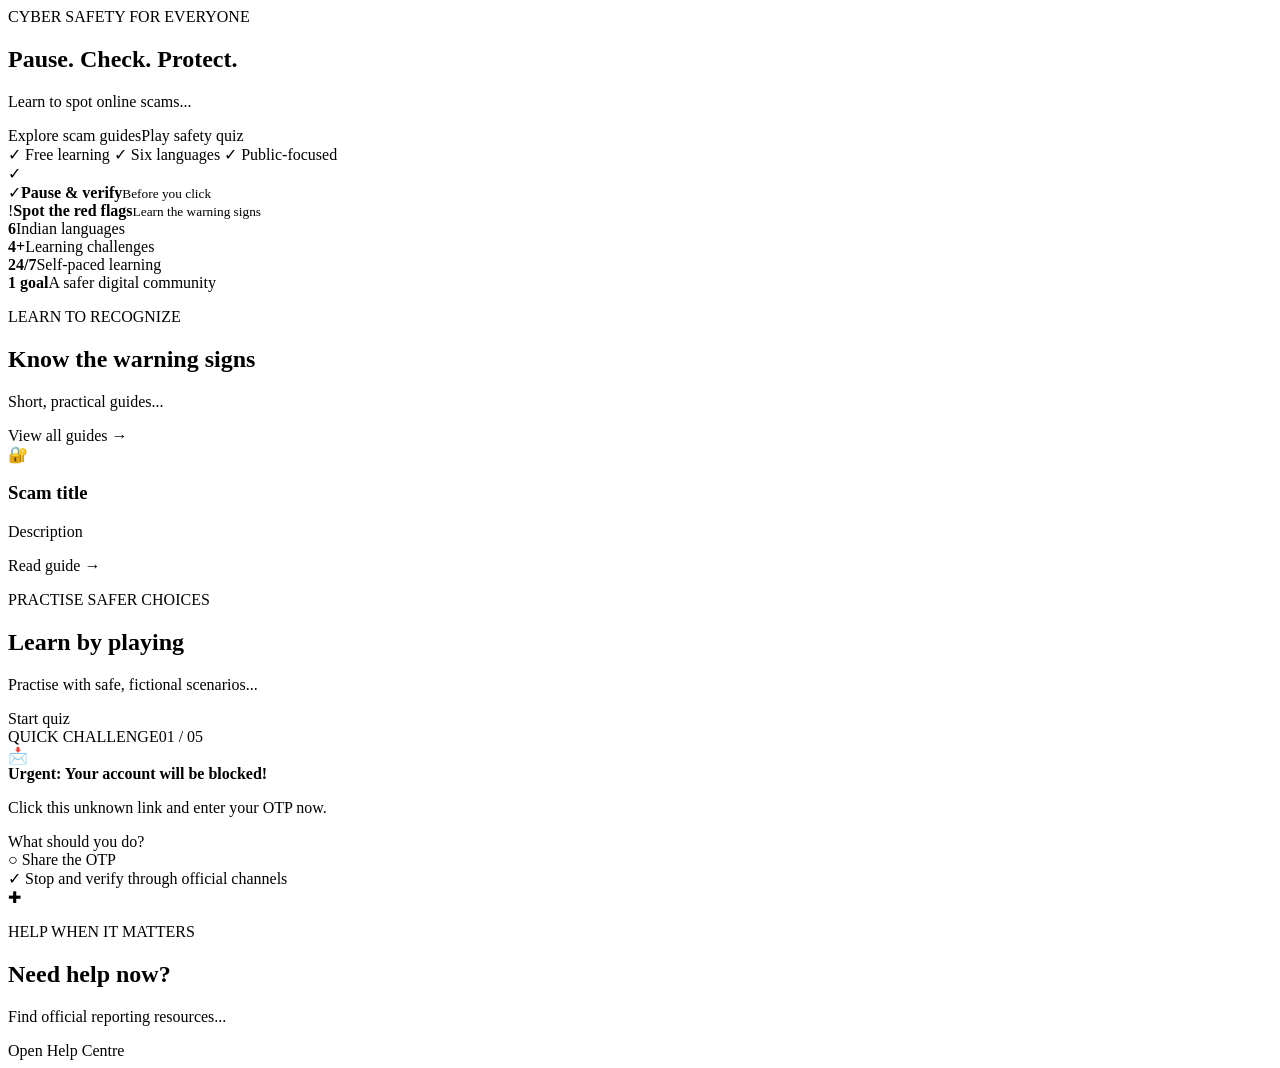
<file: src/main/resources/templates/index.html>
<!DOCTYPE html><html lang="en" xmlns:th="http://www.thymeleaf.org"><head><meta charset="UTF-8"><meta name="viewport" content="width=device-width, initial-scale=1"><title>CyberRaksha | Cyber Safety for Everyone</title><link rel="stylesheet" th:href="@{/css/style.css}"></head><body><div th:replace="~{fragments/nav :: nav}"></div>
<main><section class="hero container"><div class="hero-copy"><div class="eyebrow"><span class="pulse"></span><span th:text="#{hero.eyebrow}">CYBER SAFETY FOR EVERYONE</span></div><h1 th:text="#{hero.title}">Pause. Check. Protect.</h1><p class="hero-subtitle" th:text="#{hero.subtitle}">Learn to spot online scams...</p><div class="hero-actions"><a class="btn btn-primary" th:href="@{/learn}" th:text="#{hero.learn}">Explore scam guides</a><a class="btn btn-secondary" th:href="@{/games}" th:text="#{hero.play}">Play safety quiz</a></div><div class="trust-line"><span>✓</span> Free learning <span>✓</span> Six languages <span>✓</span> Public-focused</div></div><div class="hero-art"><div class="orbit orbit-one"></div><div class="orbit orbit-two"></div><div class="shield-illustration"><span class="shield-check">✓</span></div><div class="float-card float-top"><span class="float-icon green">✓</span><span><b>Pause & verify</b><small>Before you click</small></span></div><div class="float-card float-bottom"><span class="float-icon orange">!</span><span><b>Spot the red flags</b><small>Learn the warning signs</small></span></div></div></section>
<section class="stats-strip"><div class="container stats-grid"><div><strong>6</strong><span>Indian languages</span></div><div><strong>4+</strong><span>Learning challenges</span></div><div><strong>24/7</strong><span>Self-paced learning</span></div><div><strong>1 goal</strong><span>A safer digital community</span></div></div></section>
<section class="section container"><div class="section-heading"><div><p class="eyebrow">LEARN TO RECOGNIZE</p><h2 th:text="#{section.learn}">Know the warning signs</h2><p th:text="#{section.learn.subtitle}">Short, practical guides...</p></div><a class="text-link" th:href="@{/learn}">View all guides <span>→</span></a></div><div class="card-grid"><article class="content-card" th:each="lesson,iter : ${lessons}"><div class="card-icon" th:text="${iter.index == 0 ? '🔐' : (iter.index == 1 ? '💳' : '🔗')}">🔐</div><h3 th:text="${lesson.title}">Scam title</h3><p th:text="${lesson.summary}">Description</p><a class="text-link" th:href="@{/learn/{slug}(slug=${lesson.slug})}">Read guide <span>→</span></a></article></div></section>
<section class="feature-band"><div class="container feature-grid"><div><p class="eyebrow">PRACTISE SAFER CHOICES</p><h2 th:text="#{section.games}">Learn by playing</h2><p th:text="#{section.games.subtitle}">Practise with safe, fictional scenarios...</p><a class="btn btn-light" th:href="@{/games}" th:text="#{button.start}">Start quiz</a></div><div class="game-preview"><div class="game-preview-top"><span class="mini-pill">QUICK CHALLENGE</span><span>01 / 05</span></div><div class="message-bubble"><span class="message-icon">📩</span><div><b>Urgent: Your account will be blocked!</b><p>Click this unknown link and enter your OTP now.</p></div></div><div class="preview-question">What should you do?</div><div class="preview-answer">○ Share the OTP</div><div class="preview-answer correct">✓ Stop and verify through official channels</div></div></div></section>
<section class="emergency-banner container"><div class="emergency-symbol">✚</div><div class="emergency-copy"><p class="eyebrow">HELP WHEN IT MATTERS</p><h2 th:text="#{section.emergency}">Need help now?</h2><p th:text="#{section.emergency.subtitle}">Find official reporting resources...</p></div><a class="btn btn-danger" th:href="@{/emergency}" th:text="#{button.emergency}">Open Help Centre</a></section></main>
<div th:replace="~{fragments/footer :: footer}"></div><script th:src="@{/js/app.js}"></script></body></html>
</file>
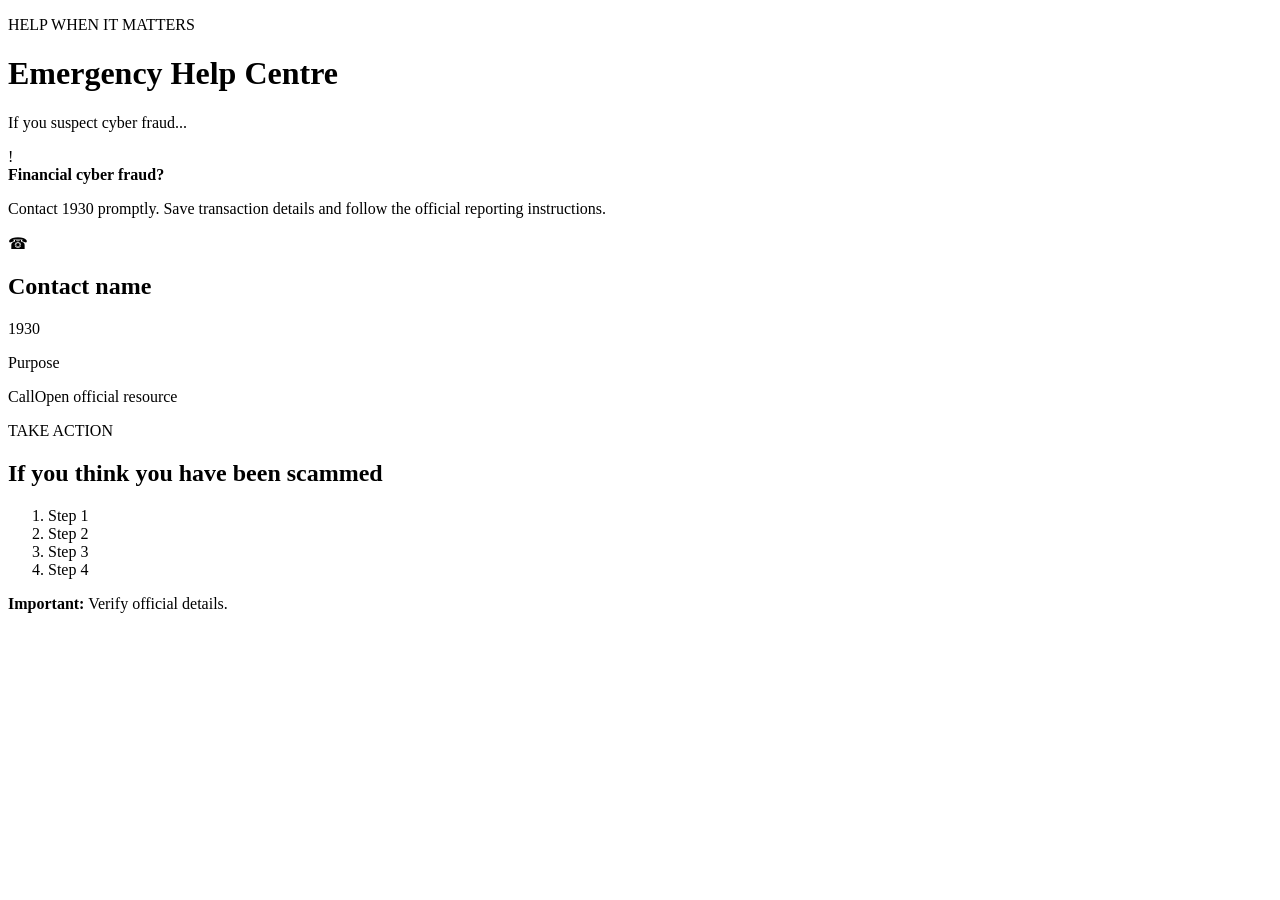
<file: src/main/resources/templates/emergency.html>
<!DOCTYPE html><html lang="en" xmlns:th="http://www.thymeleaf.org"><head><meta charset="UTF-8"><meta name="viewport" content="width=device-width, initial-scale=1"><title>Emergency Help | CyberRaksha</title><link rel="stylesheet" th:href="@{/css/style.css}"></head><body><div th:replace="~{fragments/nav :: nav}"></div><main class="container page-main"><div class="page-heading"><p class="eyebrow emergency-eyebrow">HELP WHEN IT MATTERS</p><h1 th:text="#{emergency.title}">Emergency Help Centre</h1><p th:text="#{emergency.subtitle}">If you suspect cyber fraud...</p></div><div class="emergency-callout"><div class="emergency-callout-icon">!</div><div><b>Financial cyber fraud?</b><p>Contact 1930 promptly. Save transaction details and follow the official reporting instructions.</p></div></div><div class="contact-grid"><article class="contact-card" th:each="contact : ${contacts}"><div class="contact-icon">☎</div><h2 th:text="${contact.name}">Contact name</h2><div class="contact-number" th:text="${contact.number}">1930</div><p th:text="${contact.purpose}">Purpose</p><div class="contact-actions"><a class="btn btn-secondary" th:if="${contact.number != 'Online'}" th:href="${'tel:' + contact.number}" th:text="#{emergency.call}">Call</a><a class="btn btn-primary" th:href="${contact.url}" target="_blank" rel="noopener noreferrer" th:text="#{emergency.open}">Open official resource</a></div></article></div><section class="steps-card"><p class="eyebrow">TAKE ACTION</p><h2 th:text="#{emergency.steps}">If you think you have been scammed</h2><ol><li th:text="#{emergency.step1}">Step 1</li><li th:text="#{emergency.step2}">Step 2</li><li th:text="#{emergency.step3}">Step 3</li><li th:text="#{emergency.step4}">Step 4</li></ol></section><div class="disclaimer-box"><strong>Important:</strong> <span th:text="#{emergency.disclaimer}">Verify official details.</span></div></main><div th:replace="~{fragments/footer :: footer}"></div><script th:src="@{/js/app.js}"></script></body></html>
</file>
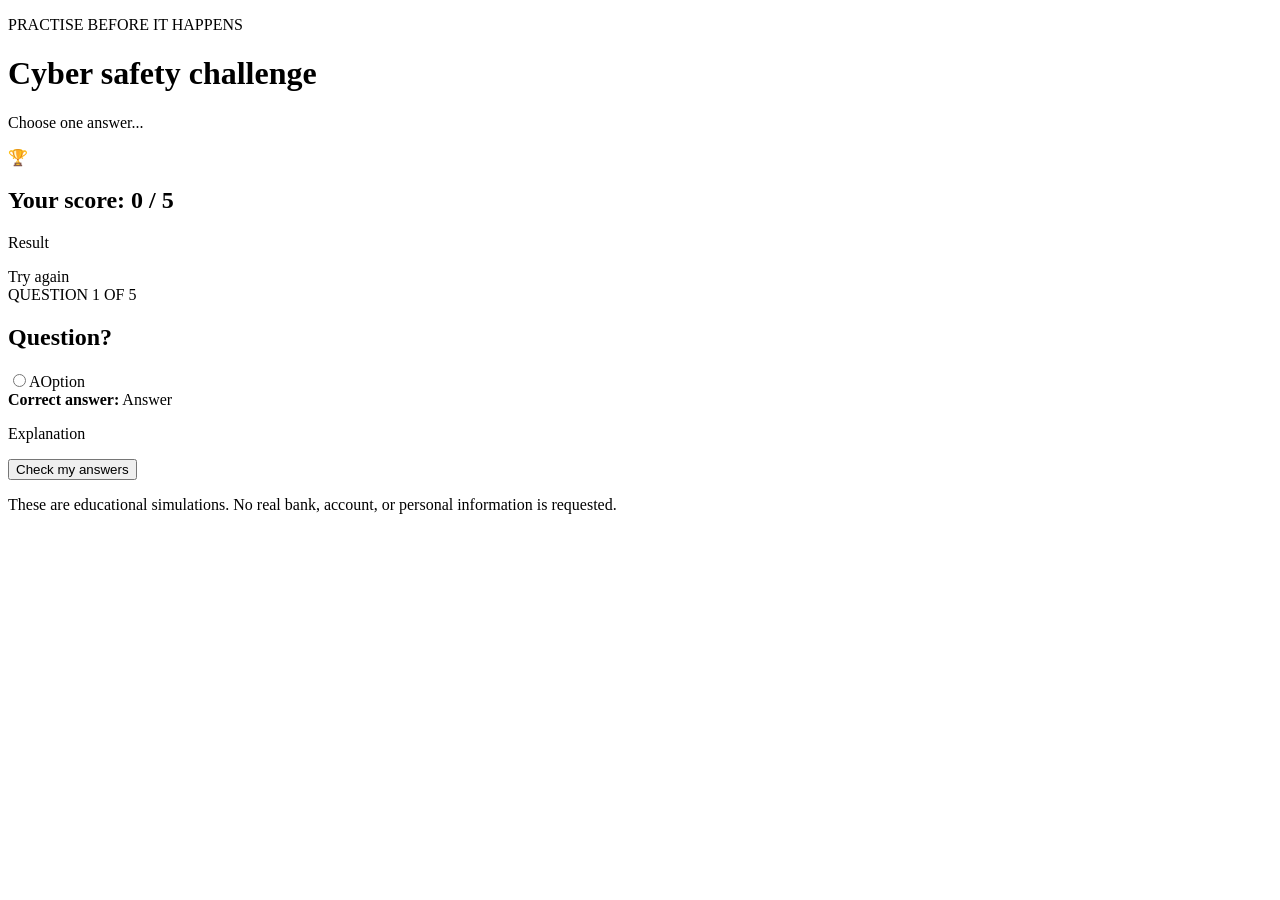
<file: src/main/resources/templates/games.html>
<!DOCTYPE html><html lang="en" xmlns:th="http://www.thymeleaf.org"><head><meta charset="UTF-8"><meta name="viewport" content="width=device-width, initial-scale=1"><title>Games | CyberRaksha</title><link rel="stylesheet" th:href="@{/css/style.css}"></head><body><div th:replace="~{fragments/nav :: nav}"></div><main class="container page-main"><div class="page-heading"><p class="eyebrow">PRACTISE BEFORE IT HAPPENS</p><h1 th:text="#{games.title}">Cyber safety challenge</h1><p th:text="#{games.subtitle}">Choose one answer...</p></div><div class="score-banner" th:if="${submitted}"><span class="score-icon">🏆</span><div><h2><span th:text="#{games.score}">Your score</span>: <span th:text="${score}">0</span> / <span th:text="${total}">5</span></h2><p th:text="${score >= 4 ? 'Excellent awareness! Keep practising safe habits.' : (score >= 2 ? 'Good start. Review the explanations and try again.' : 'Keep learning. Review the guides and try again.')}">Result</p></div><a class="btn btn-secondary" th:href="@{/games}" th:text="#{games.retry}">Try again</a></div><form class="quiz-form" method="post" th:action="@{/games/submit}"><article class="question-card" th:each="question,q : ${questions}"><div class="question-number">QUESTION <span th:text="${q.count}">1</span> OF <span th:text="${#lists.size(questions)}">5</span></div><h2 th:text="${question.prompt}">Question?</h2><div class="option-list"><label class="quiz-option" th:each="option,opt : ${question.options}"><input type="radio" th:name="${'answers[' + q.index + ']'}" th:value="${opt.index}" required><span class="option-letter" th:text="${'ABC'.substring(opt.index,opt.index+1)}">A</span><span th:text="${option}">Option</span></label></div><div class="answer-explanation" th:if="${submitted}"><b>Correct answer:</b> <span th:text="${question.options[question.correctIndex]}">Answer</span><p th:text="${question.explanation}">Explanation</p></div></article><button class="btn btn-primary submit-quiz" type="submit" th:text="#{games.submit}">Check my answers</button></form><p class="small-note">These are educational simulations. No real bank, account, or personal information is requested.</p></main><div th:replace="~{fragments/footer :: footer}"></div><script th:src="@{/js/app.js}"></script></body></html>
</file>
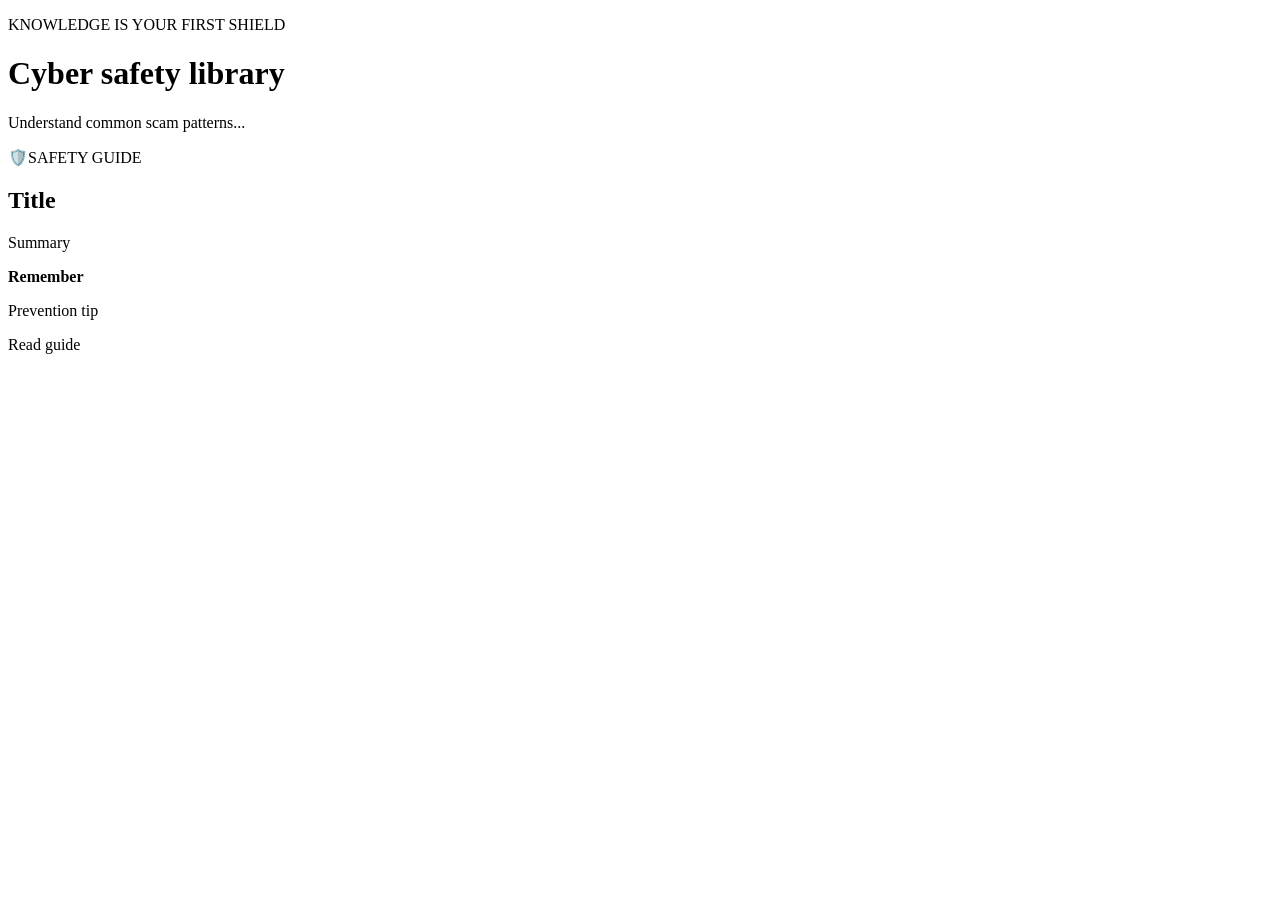
<file: src/main/resources/templates/learn.html>
<!DOCTYPE html><html lang="en" xmlns:th="http://www.thymeleaf.org"><head><meta charset="UTF-8"><meta name="viewport" content="width=device-width, initial-scale=1"><title>Learn | CyberRaksha</title><link rel="stylesheet" th:href="@{/css/style.css}"></head><body><div th:replace="~{fragments/nav :: nav}"></div><main class="container page-main"><div class="page-heading"><p class="eyebrow">KNOWLEDGE IS YOUR FIRST SHIELD</p><h1 th:text="#{learn.title}">Cyber safety library</h1><p th:text="#{learn.subtitle}">Understand common scam patterns...</p></div><div class="lesson-grid"><article class="lesson-card" th:each="lesson,iter : ${lessons}"><div class="lesson-card-top"><span class="card-icon" th:text="${iter.index % 2 == 0 ? '🛡️' : '🔎'}">🛡️</span><span class="mini-pill">SAFETY GUIDE</span></div><h2 th:text="${lesson.title}">Title</h2><p th:text="${lesson.summary}">Summary</p><div class="warning-preview"><b>Remember</b><p th:text="${lesson.prevention}">Prevention tip</p></div><a class="btn btn-secondary full-width" th:href="@{/learn/{slug}(slug=${lesson.slug})}" th:text="#{button.read}">Read guide</a></article></div></main><div th:replace="~{fragments/footer :: footer}"></div><script th:src="@{/js/app.js}"></script></body></html>
</file>
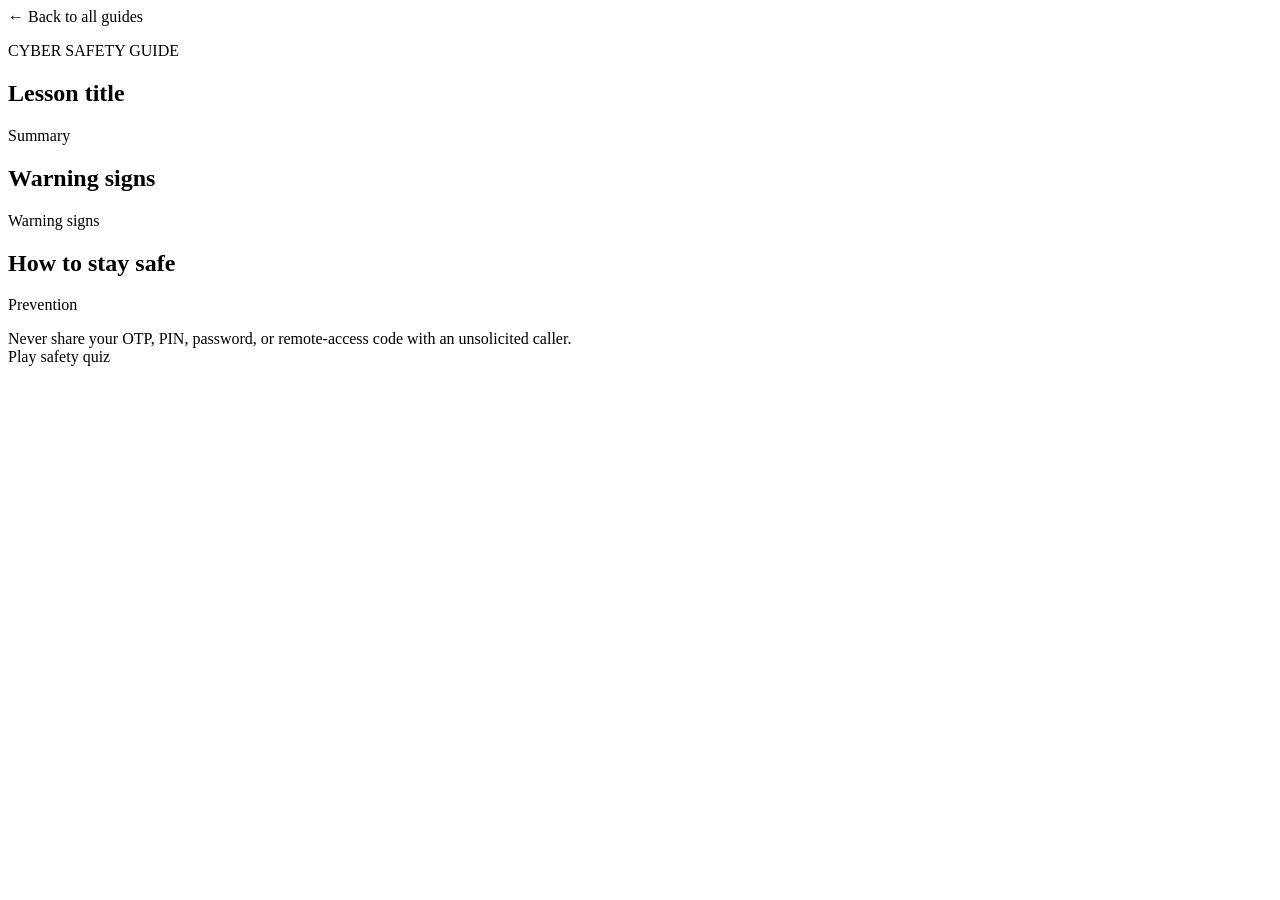
<file: src/main/resources/templates/lesson-detail.html>
<!DOCTYPE html><html lang="en" xmlns:th="http://www.thymeleaf.org"><head><meta charset="UTF-8"><meta name="viewport" content="width=device-width, initial-scale=1"><title th:text="${lesson.title} + ' | CyberRaksha'">Lesson | CyberRaksha</title><link rel="stylesheet" th:href="@{/css/style.css}"></head><body><div th:replace="~{fragments/nav :: nav}"></div><main class="container page-main detail-main"><a class="back-link" th:href="@{/learn}">← <span th:text="#{lesson.back}">Back to all guides</span></a><article class="detail-card"><p class="eyebrow">CYBER SAFETY GUIDE</p><h1 th:text="${lesson.title}">Lesson title</h1><p class="detail-lead" th:text="${lesson.summary}">Summary</p><div class="detail-section"><h2 th:text="#{lesson.warning}">Warning signs</h2><p th:text="${lesson.warningSigns}">Warning signs</p></div><div class="detail-section safe-section"><h2 th:text="#{lesson.prevention}">How to stay safe</h2><p th:text="${lesson.prevention}">Prevention</p></div><div class="notice-box">Never share your OTP, PIN, password, or remote-access code with an unsolicited caller.</div><a class="btn btn-primary" th:href="@{/games}" th:text="#{hero.play}">Play safety quiz</a></article></main><div th:replace="~{fragments/footer :: footer}"></div><script th:src="@{/js/app.js}"></script></body></html>
</file>
